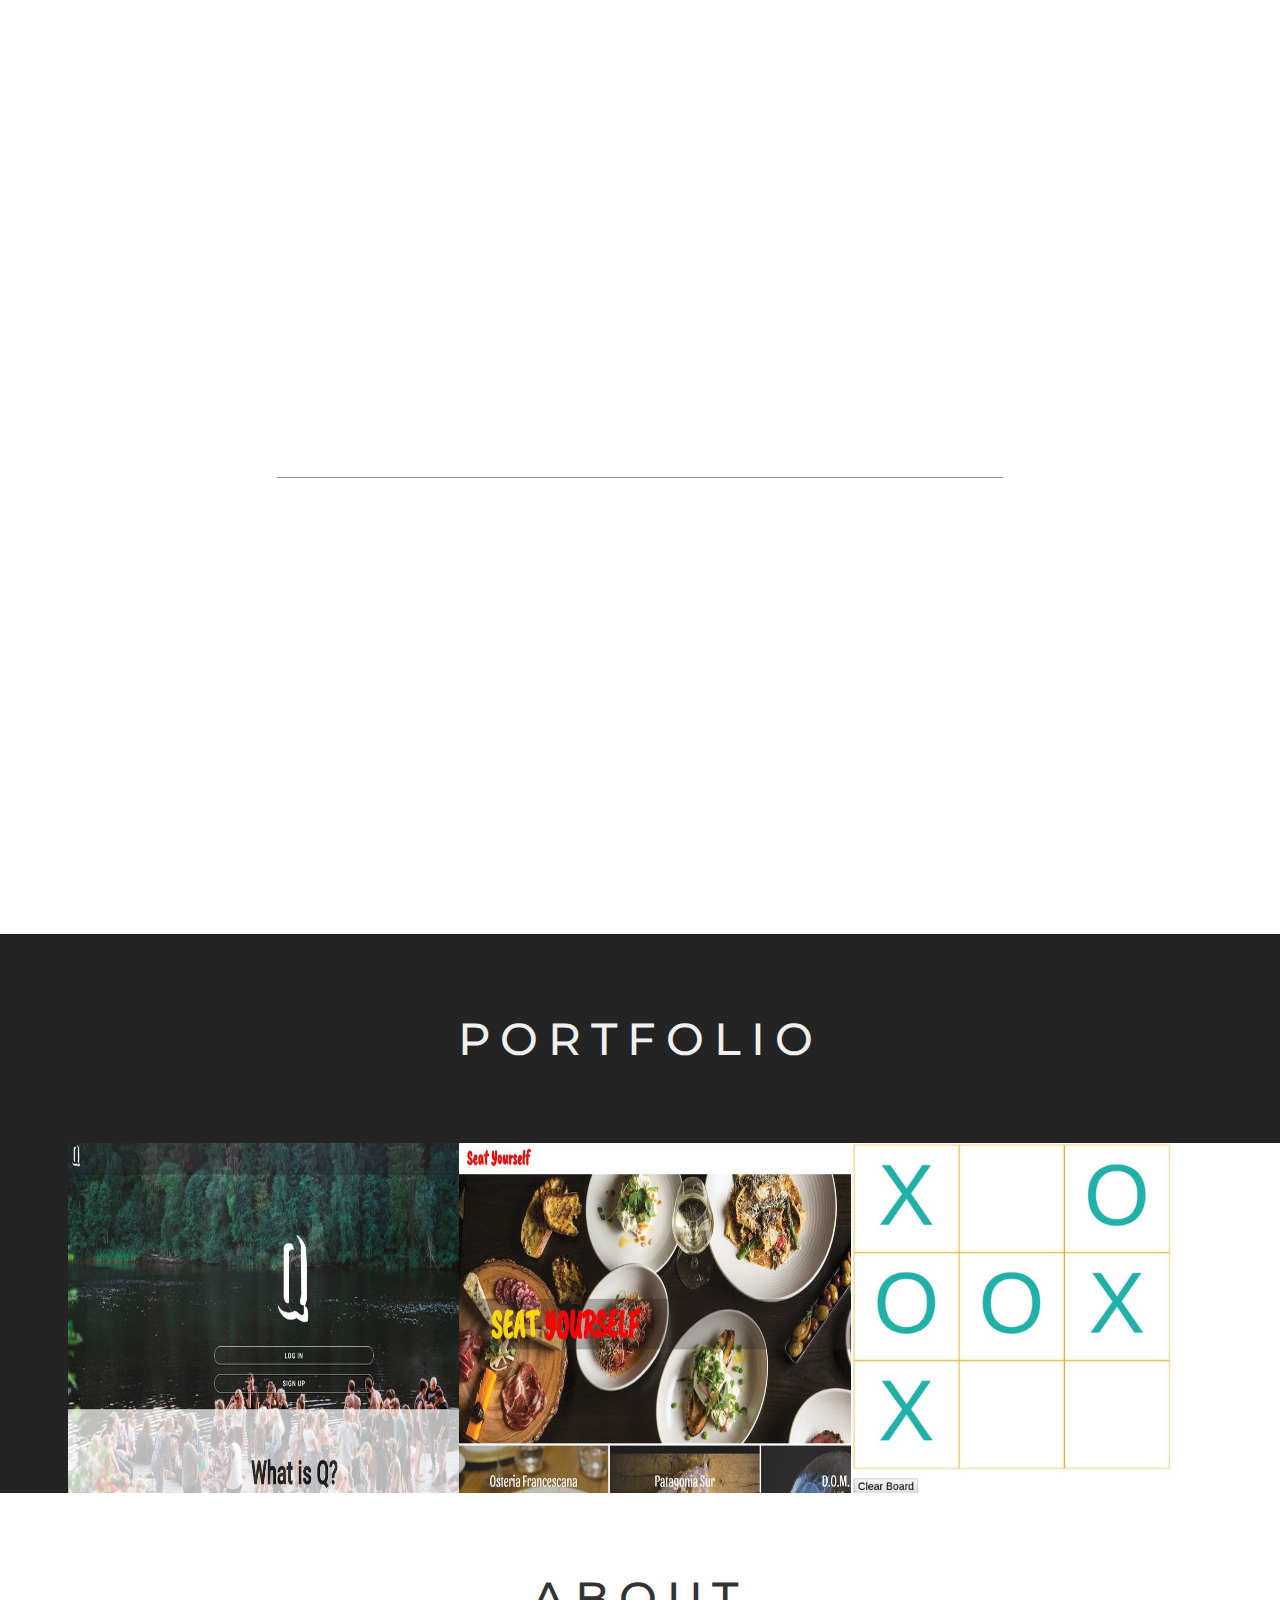
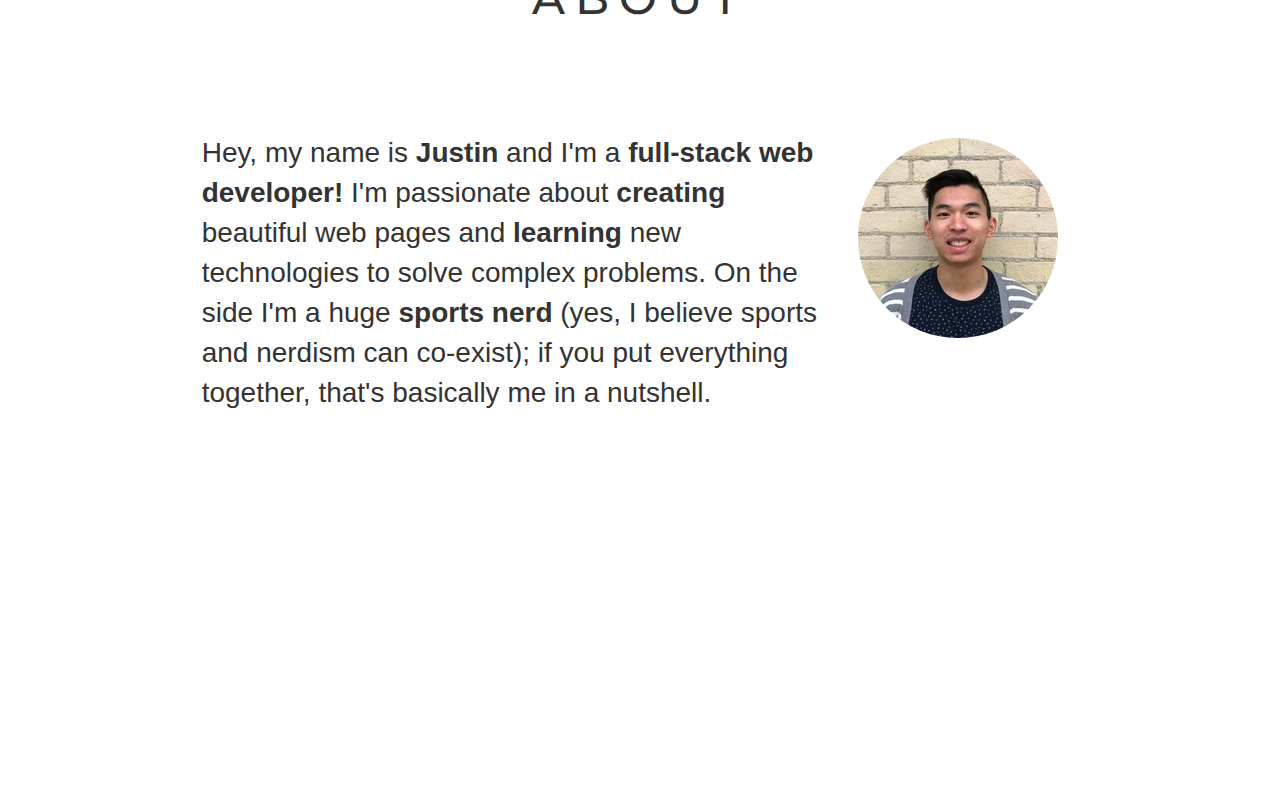
<file: Templates/index.html>
<!DOCTYPE html>
<html>

  <head>
    <meta charset="utf-8">
    <title>Justin's Site</title>
    <link rel="stylesheet" href="https://maxcdn.bootstrapcdn.com/bootstrap/3.3.7/css/bootstrap.min.css" integrity="sha384-BVYiiSIFeK1dGmJRAkycuHAHRg32OmUcww7on3RYdg4Va+PmSTsz/K68vbdEjh4u" crossorigin="anonymous">
    <link rel="stylesheet" href="../Styles/font-awesome/css/font-awesome.min.css">
    <link rel="stylesheet" type="text/css" href="../Styles/styles.css">
    <link href="https://fonts.googleapis.com/css?family=Montserrat" rel="stylesheet">
  </head>

  <body>
    <div class="container-fluid">

      <div class="row top-bar">
        <!-- <div class="col-md-3 col-md-offset-0 col-xs-offset-3 col-xs-6 name-bar">
          <h2><a href="#page1" class="top-words"></a></h2>
        </div> -->
        <div class="col-md-12 col-xs-12 right-bar" id="target1">
          <div class="col-xs-12 portfolio-bar">
            <a href="#page2" class="top-words">PORTFOLIO</a>
            <span class='spanslash'>&nbsp/&nbsp</span>
            <a href="#page3" class="top-words">ABOUT</a>
            <span class='spanslash'>&nbsp/&nbsp</span>
            <a href="#page4" class="top-words">CONTACT</a>
          </div>
          <!-- <div class="col-md-4 col-xs-12 about-bar" id="target2">
            <a href="#page3" class="top-words">ABOUT</a>
            <span class='spanslash'>/</span>
          </div>
          <div class="col-md-4 col-xs-12 contact-bar" id="target3">
            <a href="#page4" class="top-words">CONTACT</a>
          </div> -->
        </div>
      </div>
      <div class="row pagestyle1" id="page1">
        <div class="col-md-12 col-centered">
          <h1 class="text-center my-name">JUSTIN CHEUNG</h1>
        </div>
        <div class="col-md-6 col-centered quotestyle">
          <h3 class="text-center">"You mustn't be afraid to dream a little bigger darling"</h3>
          <h5 class="text-center"><em>&#8212 Eames, Inception (2010)</em></h5>
        </div>
        <div class="col-md-10 col-centered">
          <hr class="style1">
        </div>
        <div class="col-md-4 col-centered social-row">
          <div class="row">
            <div class="social-icons">
              <a class="social-links" href="https://github.com/justinwkcheung">
                <i class="icons icon-github"></i>
              </a>
            </div>
            <div class="social-icons">
              <a class="social-links" href="https://www.linkedin.com/in/justinwkcheung">
                <i class="icons icon-linkedin"></i>
            </div>
            <div class="social-icons">
              <a class="social-links" href="https://twitter.com/justincepted">
                <i class="icons icon-twitter"></i>
              </a>
            </div>
          </div>
        </div>
      </div>
    </div>
    <div class="container-fluid">
      <div class="row pagestyle2" Id="page2">
        <div class="col-md-12">
          <h1 class="text-center portfolio-title">PORTFOLIO</h1>
        </div>
        <!-- <div class="col-md-4 col-centered">
          <hr class="style1">
        </div> -->
        <div class="col-md-11 col-centered portfolio-style">
          <div class="row">
            <div class="col-md-4 port-image">
              <a href="http://quemusic.herokuapp.com">
                <img src="../Images/q.jpg" alt="Portfolio 1" class="center-block">
              </a>
            </div>
            <div class="col-md-4 port-image">
              <a href="https://seatyourselves.herokuapp.com">
                <img src="../Images/seatyourself.jpg" alt="Portfolio 2" class="center-block">
              </a>
            </div>
            <div class="col-md-4 port-image">
              <a href="https://justinwkcheung.github.io/tic-tac-toe">
                <img src="../Images/tictactoe.jpg" alt="Portfolio 3" class="center-block">
              </a>
            </div>
          </div>
        </div>

        <!-- <div class="col-md-11 col-centered portfolio-style2">
          <div class="row">
            <div class="col-md-4">
              <img src="http://placehold.it/250x200" alt="Portfolio 1" class="center-block">
            </div>                               <div class="col-md-4">
              <img src="http://placehold.it/250x200" alt="Portfolio 2" class="center-block">
            </div>
            <div class="col-md-4">
              <img src="http://placehold.it/250x200" alt="Portfolio 3" class="center-block">
            </div>
          </div>
        </div> -->
      </div>
    </div>
    <div class="container-fluid">
      <div class="col-md-12" id="page3">
        <h1 class="text-center about-title">ABOUT</h1>
        <div class="col-md-8 about-page">
          <p class="description">Hey, my name is <b>Justin</b> and I'm a <b>full-stack web developer!</b> I'm passionate about <b>creating</b> beautiful web pages and <b>learning</b> new technologies to solve complex problems. On the side I'm a huge <b>sports nerd</b> (yes, I believe sports and nerdism can co-exist); if you put everything together, that's basically me in a nutshell.</p>
        </div>
        <div class="col-md-4">
          <img src="../Images/me2.jpg" class="profilepic img-responsive">
        </div>
      </div>
    </div>
  </body>
</html>
</file>
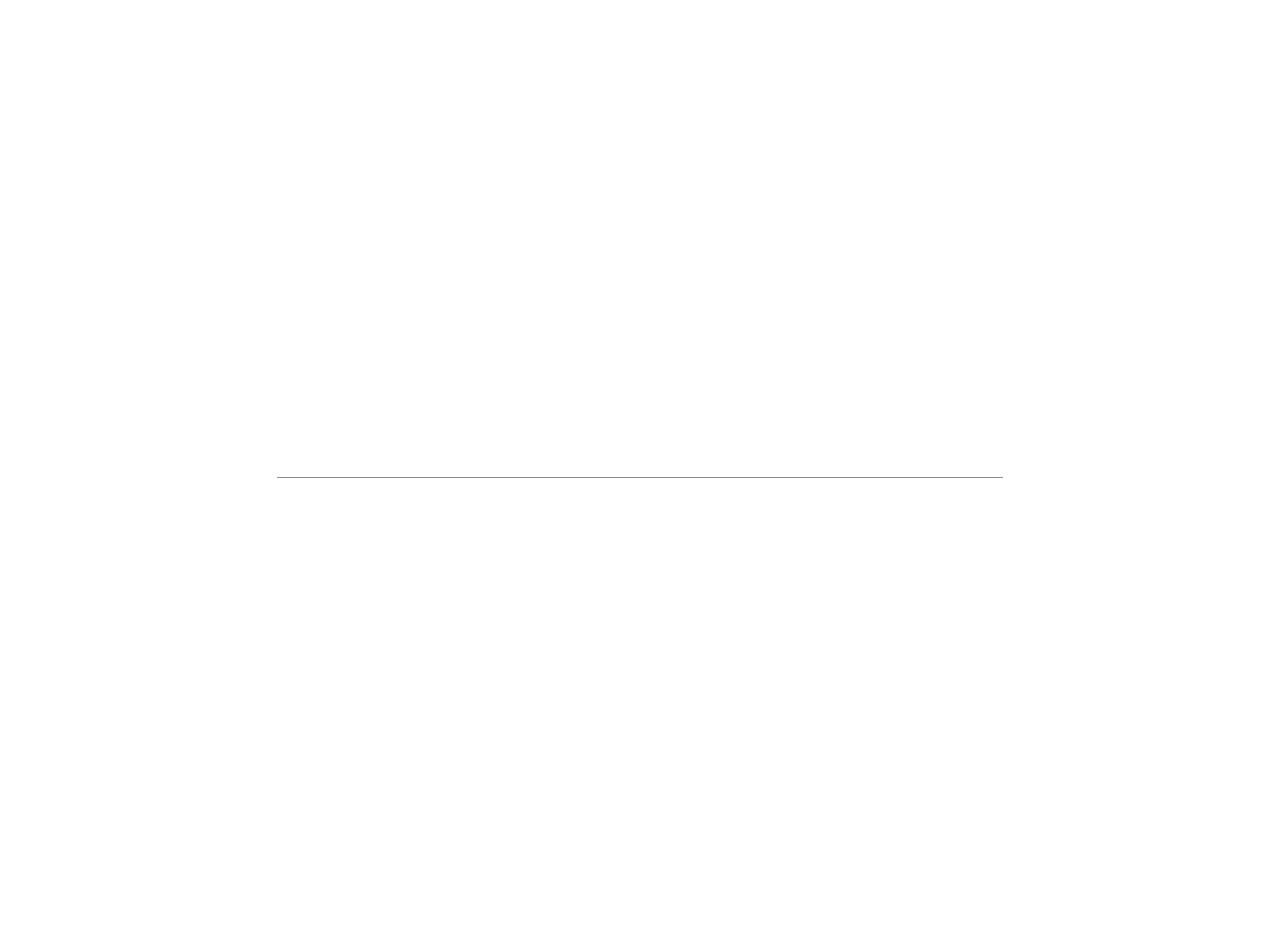
<file: Templates/portfolio.html>
<!DOCTYPE html>
<html>

  <head>
    <meta charset="utf-8">
    <title>Justin's Site</title>
    <link rel="stylesheet" href="https://maxcdn.bootstrapcdn.com/bootstrap/3.3.7/css/bootstrap.min.css" integrity="sha384-BVYiiSIFeK1dGmJRAkycuHAHRg32OmUcww7on3RYdg4Va+PmSTsz/K68vbdEjh4u" crossorigin="anonymous">
    <link rel="stylesheet" href="../Styles/font-awesome/css/font-awesome.min.css">
    <link rel="stylesheet" type="text/css" href="../Styles/styles.css">
    <link href="https://fonts.googleapis.com/css?family=Montserrat" rel="stylesheet">
  </head>

  <body>
    <div class="container-fluid">

      <div class="row top-bar">
        <!-- <div class="col-md-3 col-md-offset-0 col-xs-offset-3 col-xs-6 name-bar">
          <h2><a href="#page1" class="top-words"></a></h2>
        </div> -->
        <div class="col-md-12 col-xs-12 right-bar" id="target1">
          <div class="col-xs-12 portfolio-bar">
            <a href="#page2" class="top-words">PORTFOLIO</a>
            <span class='spanslash'>&nbsp/&nbsp</span>
            <a href="#page3" class="top-words">ABOUT</a>
            <span class='spanslash'>&nbsp/&nbsp</span>
            <a href="#page4" class="top-words">CONTACT</a>
          </div>
          <!-- <div class="col-md-4 col-xs-12 about-bar" id="target2">
            <a href="#page3" class="top-words">ABOUT</a>
            <span class='spanslash'>/</span>
          </div>
          <div class="col-md-4 col-xs-12 contact-bar" id="target3">
            <a href="#page4" class="top-words">CONTACT</a>
          </div> -->
        </div>
      </div>
      <div class="row pagestyle1" id="page1">
      <div class="col-md-12 col-centered">
        <h1 class="text-center my-name">JUSTIN CHEUNG</h1>
      </div>
      <div class="col-md-6 col-centered quotestyle">
        <h3 class="text-center">"You mustn't be afraid to dream a little bigger darling"</h3>
        <h5 class="text-center"><em>&#8212 Eames, Inception (2010)</em></h5>
      </div>
      <div class="col-md-10 col-centered">
        <hr class="style1">
      </div>
      <div class="col-md-4 col-centered social-row">
        <div class="row">
          <div class="social-icons">
            <a class="social-links" href="https://github.com/justinwkcheung">
              <i class="icons icon-github"></i>
            </a>
          </div>
          <div class="social-icons">
            <a class="social-links" href="https://www.linkedin.com/in/justinwkcheung">
              <i class="icons icon-linkedin"></i>
          </div>
          <div class="social-icons">
            <a class="social-links" href="https://twitter.com/justincepted">
              <i class="icons icon-twitter"></i>
            </a>
          </div>
        </div>
      </div>
      </div>

    </div>
  </body>
</html>
</file>
<file: Styles/styles.css>
@font-face { font-family: Inception; src: url('../Fonts/Inception_free.ttf'); }

a.top-words:link {
  color: white;
}

a.top-words:visited {
  color: white;
  text-decoration: none;
}

a.top-words:hover {
 text-decoration: none;
 background-color: yellow;
 color: grey;
 padding: 5px;
 }

 a.social-links:link {
   color: white;
 }

 a.social-links:visited {
   color: white;
 }

 a.social-links:hover {
   color: rgb(50,50,50);
   text-decoration: none;
 }

h2 {
  font-family: 'Montserrat', sans-serif;
  font-size: 36px;
}

#container-1 {
  background-image: url("../Images/light.jpg");
  background-size: cover;
  background-position: right center;
  background-attachment: fixed;
}

.col-md-2 {
  text-align: right;
}

.top-bar {
  /*background-color: rgb(50,50,50);*/
  font-family: 'Montserrat', sans-serif;
}

.spanslash {
  color: white;
}

.name-bar {
  text-align: center;
}

.portfolio-bar {
  margin-right: -4%;
}

.right-bar {
  font-size: 20px;
  margin-top: 5px;
  text-align: left;
  float: left;
}

.my-name {
  font-size: 105px;
  /*font-weight: 600;*/
  margin-top: 200px;
  color: white;
  letter-spacing: 20px;
  font-family: 'Inception', sans-serif;
}
.col-centered {
  float: none;
  margin: 0 auto;
}
.style1{
	border-top: 1px solid #8c8b8b;
  margin-top:30px;
  width:70%;
}
.pagestyle1 {
  padding-bottom:200px;
}
.img-circle {
  border-radius:50%;
}
.quotestyle {
  color: white;
  font-family: 'Montserrat', sans-serif;
}

.social-icons {
  display: inline-block;
  margin: 2rem 3rem;
}

.icons {
  border-radius: 50px;
  font-size: 50px;
}

.social-row {
  text-align: center;
}

.portfolio-title {
  font-size:45px;
  margin-bottom: 0px;

  /*font-weight: 600;*/
  margin-top:80px;
  margin-bottom: 80px;
  letter-spacing: 10px;
  color:rgb(240,240,240);
  font-family: 'Montserrat', sans-serif;
}

.port-image img {
  height: 350px;
  width: 450px;
}
.pagestyle2 {
  background-color:rgb(36,36,36);
}
.portfolio-style {
  margin-top:65px;
}
.portfolio-style2 {
  margin-top:100px;
  padding-bottom:100px;
}

.portfolio-style p {
  margin-top: 25px;
}

.port-descs a:hover {
  text-decoration: none;
  color: white;
}

#port-2 .port-descs a:hover {
  text-decoration: none;
  color: black;
}

.about-title {
  font-size:45px;
  /*font-weight: 600;*/
  margin-top:80px;
  letter-spacing: 10px;
  font-family: 'Montserrat', sans-serif;
}
.profilepic {
  border-radius:50%;
  margin-top:105px;
  margin-botton:10px;
}
.description {
  font-size:28px;
  margin-left:20%;
  margin-top:100px;
  margin-bottom:10px;
}
.about-page {
  /*margin-bottom:250px;*/
}
.contact-page {
  background-color:rgb(180,180,120);

}
.contact-title {
  font-size:45px;
  /*font-weight: 600;*/
  margin-top:80px;
  margin-bottom: 100px;
  letter-spacing: 10px;
  color:rgb(240,240,240);
  font-family: 'Montserrat', sans-serif;
}
.contact-description {
  font-size:28px;
  color:rgb(240,240,240);

  /*margin-top:90px;*/
  /*margin-bottom:10px;*/
}
/*.form-style {
  margin-top:80px;
  max-width:500px;
  margin-left:10%;
}*/

.footer-bar {
  background-color:rgb(50,50,50);
  font-family: 'Montserrat', sans-serif;
  color:rgb(250,50,100);
}

/*.yellow {
  color: rgb(50,50,50);
}*/

.opac {
  color: rgba(255, 255, 255, 0.2);
}

#page1 {
  height: 100vh;
}

#page2 {
  /*height: 100vh;*/
}

#port-1 {
    height: 75vh;
    padding-top: 70px;
}

#port-1 h2 {
  color: white;
  margin-top: 40px;
}

#port-1 p {
  color: white;
}

#port-1 h5 {
  color: white;
}

#port-2 h2 {
  margin-top: 60px;
}

#port-3 p {
  color: white;
}

#port-2 {
    background-color: white;
    height: 80vh;
    padding-top: 80px;
}

#port-3 {
    height: 69vh;
    /* padding-top: 167px; */
}

#port-3 h2 {
  color: white;
}

#port-3 h5 {
  color: white;
}

#port-3 .port-image {
    position: absolute;
    bottom: 0;
}

#port-3 .port-image img {
  width: 250px;
}

.tic-tac-desc {
    position: absolute;
    right: 6%;
    top: 32%;
}


#page3 {
  height: 100vh;
  width: 100%;
  background-color: white;
}

#page4 {
  height: 100vh;
  background-color:rgba(36,36,36,0.5);
  padding: 1px 15px;
}

#container-4 {
  background-image: url("../Images/clouds.jpg");
  background-size: cover;
  background-position: right center;
  background-attachment: fixed;
  padding: 0;
}

#myBtn {
    display: none; /* Hidden by default */
    position: fixed; /* Fixed/sticky position */
    bottom: 20px; /* Place the button at the bottom of the page */
    right: 30px; /* Place the button 30px from the right */
    z-index: 99; /* Make sure it does not overlap */
    border: none; /* Remove borders */
    outline: none; /* Remove outline */
    background-color: grey;
    color: white; /* Text color */
    cursor: pointer; /* Add a mouse pointer on hover */
    padding: 15px; /* Some padding */
    border-radius: 10px;
}

#myBtn:hover {
    background-color: yellow;
    color: grey;
    text-decoration: none;
}


@media (max-width: 1000px) {
  .right-bar {
    text-align: center;
    margin-top: 0;
    padding-bottom: 10px;
  }

  .profilepic {
    display: block;
    margin-left: auto;
    margin-right: auto;
    margin-top: 30px;
  }

  .description {
    margin-left: 10%;
    margin-right: 10%;
  }

  .contact-description {
    margin-left: 5%;
    margin-right: 5%;
  }

  .port-image img {
    display: none;
  }

  .port-descs h1 {
    display: block !important;
    color: white;
    font-size: 60px;
    text-align: center;
  }

  #page3 {
    height: 100%;
  }

  #port-2 h1 {
    display: block !important;
    color: grey;
    font-size: 60px;
    text-align: center;
  }

  #port-3 h1 {
    display: block !important;
    color: white;
    font-size: 60px;
    text-align: center;
    position: absolute;
    right: 46px;
    top: -5%;
  }

  #port-1 {
    padding-top: 10px;
    height: 65vh;
  }

  #port-1 .port-descs {
    position: relative;
    margin-left: 20%;
    margin-right: 20%;
  }

  #port-2 .port-descs {
    position: relative;
    margin-left: 20%;
    margin-right: 20%;
  }

  #port-3 .port-descs {
    right: 40%;
    top: 25%;
  }

}
</file>
